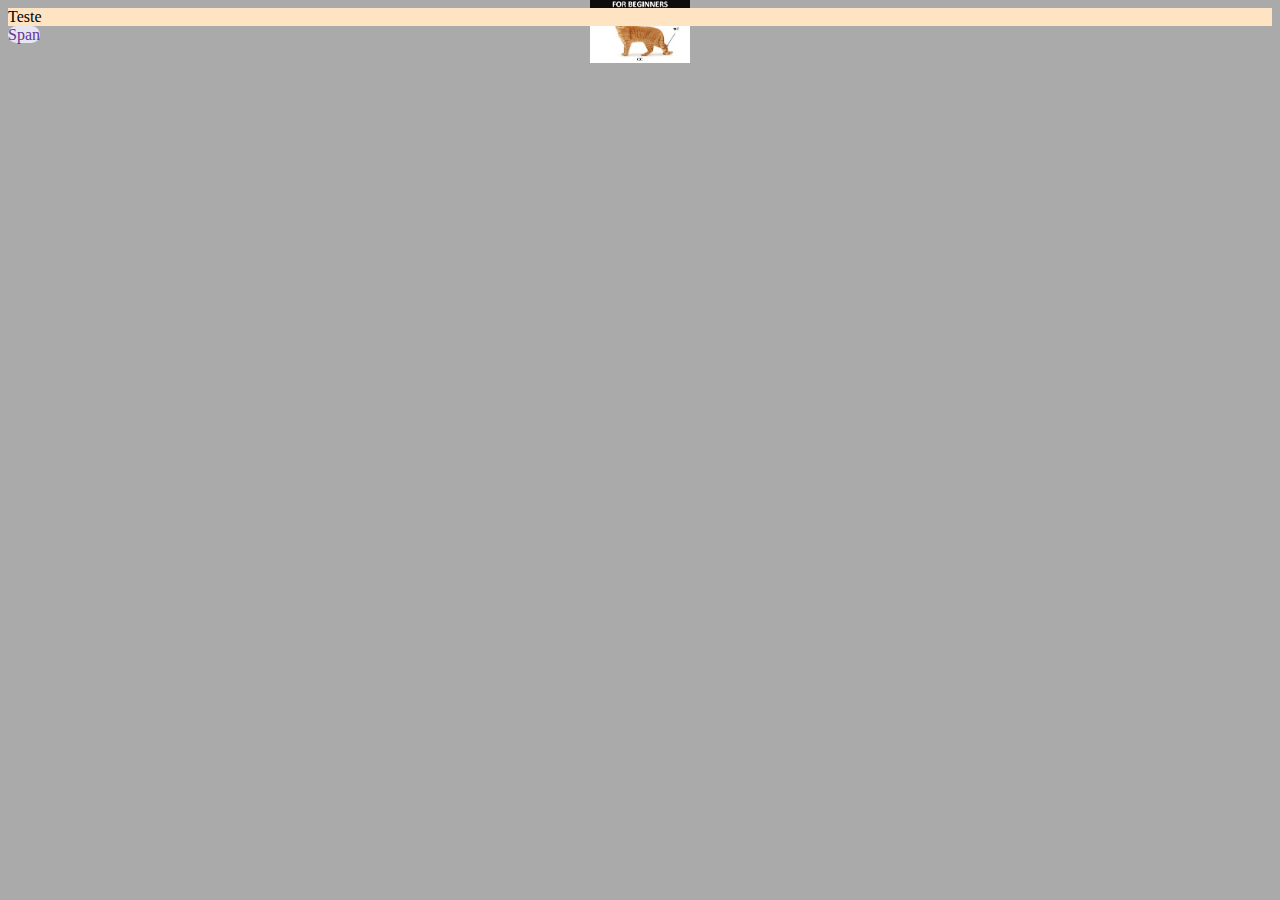
<file: css/index.html>
<!DOCTYPE html>
<html lang="pt-br">
<head>
    <meta charset="UTF-8">
    <meta name="viewport" content="width=device-width, initial-scale=1.0">
    <meta http-equiv="X-UA-Compatible" content="ie=edge">
    <title>Revisão CSS</title>
    <link rel="stylesheet" href="./style/style.css">
</head>
<body>
    <div class="style">Teste</div>
    <span class="span">Span</span>
</body>
</html>
</file>
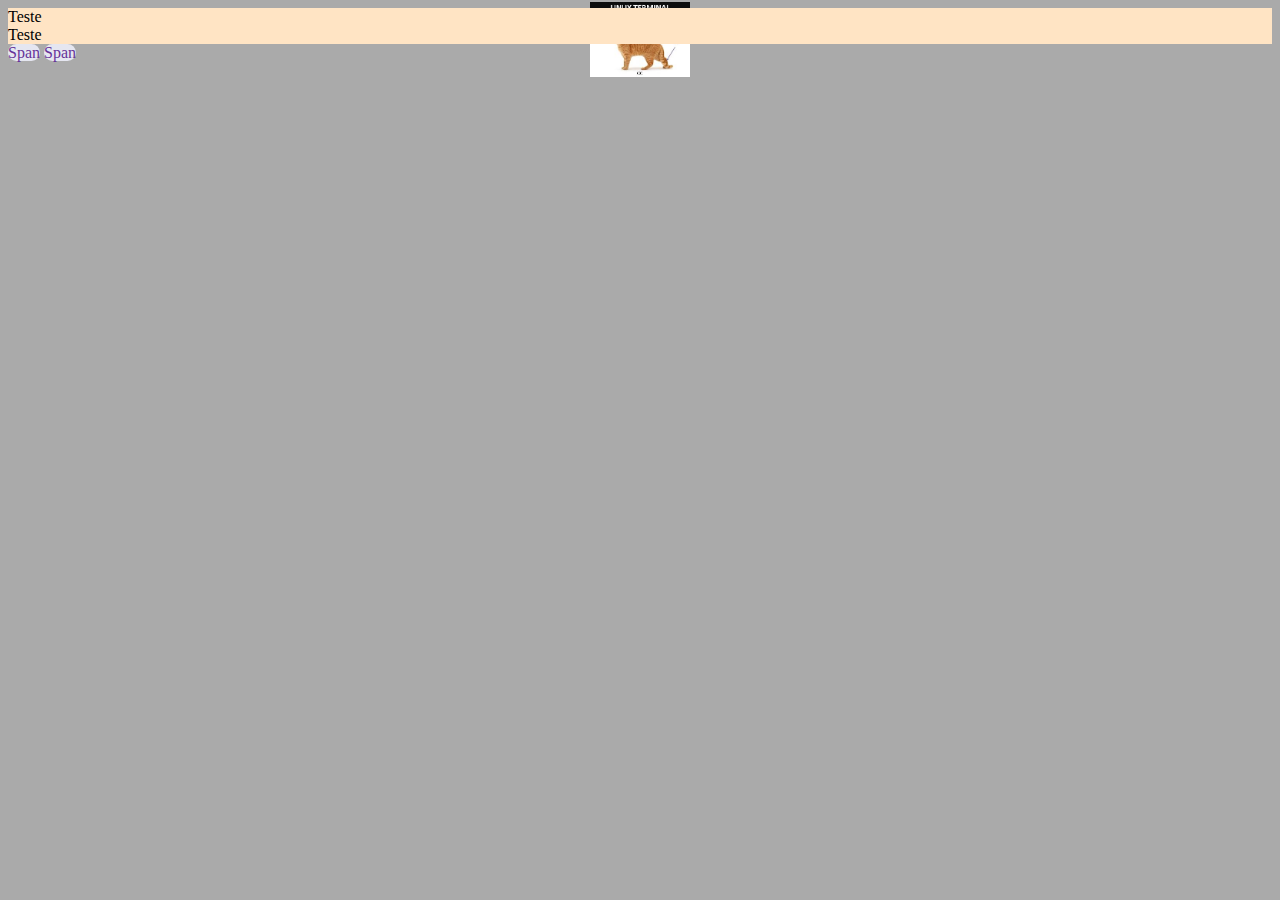
<file: css/background.html>
<!DOCTYPE html>
<html lang="pt-br">
<head>
    <meta charset="UTF-8">
    <meta name="viewport" content="width=device-width, initial-scale=1.0">
    <meta http-equiv="X-UA-Compatible" content="ie=edge">
    <title>Revisão CSS</title>
    <link rel="stylesheet" href="./style/style.css">
</head>
<body>
    <div class="style">Teste</div>
        <div class="style">Teste</div>
    <span class="span">Span</span>
    <span class="span">Span</span>
    <p></p>
</body>
</html>
</file>
<file: css/style/style.css>
body{
    /* background-color: #E5E6F0;
    background-image: url(../image/índice.jpg), url(../image/cat-command-linux.jpeg);
    background-size: 800px, 30px;
    background-repeat: no-repeat;
    background-position: 50px 210px ;
    background-clip:  border-box;
    background-attachment: fixed, fixed; */
    background: #AAA url(../image/índice.jpg) no-repeat center /100px;
    border-radius: 35px;    
}

.style{
    background-color: bisque;
}

span{
    background-color: #E5E6F0;
    color:rebeccapurple;
    border-radius: 35px;
    
}
</file>
